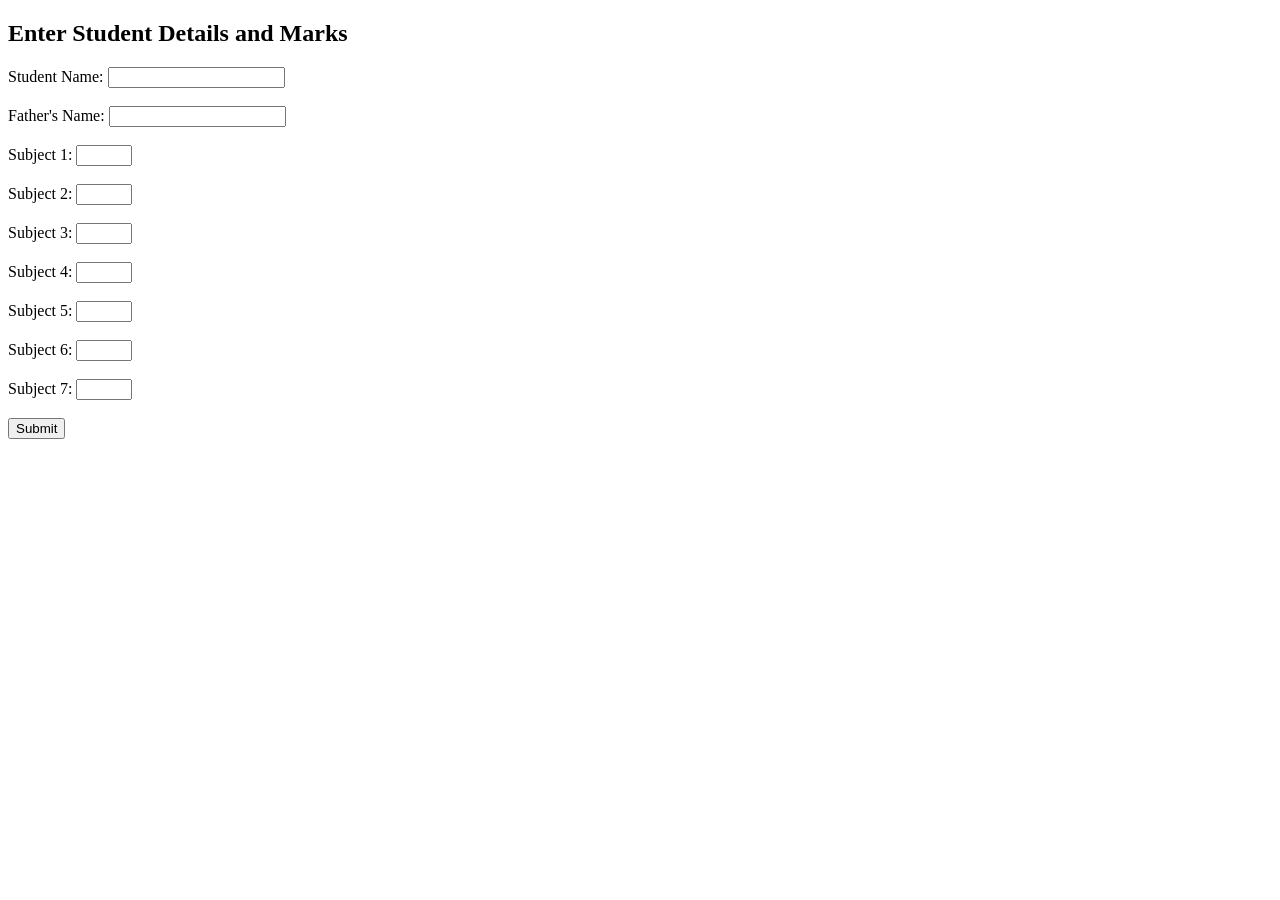
<file: form.html>
<!DOCTYPE html>
<html>
<head>
    <title>Student Marks Form</title>
</head>
<body>
    <h2>Enter Student Details and Marks</h2>
    <form action="process.php" method="POST">
        <label>Student Name: <input type="text" name="student_name" required></label><br><br>
        <label>Father's Name: <input type="text" name="father_name" required></label><br><br>

        <label>Subject 1: <input type="number" name="subject1" min="0" max="100" required></label><br><br>
        <label>Subject 2: <input type="number" name="subject2" min="0" max="100" required></label><br><br>
        <label>Subject 3: <input type="number" name="subject3" min="0" max="100" required></label><br><br>
        <label>Subject 4: <input type="number" name="subject4" min="0" max="100" required></label><br><br>
        <label>Subject 5: <input type="number" name="subject5" min="0" max="100" required></label><br><br>
        <label>Subject 6: <input type="number" name="subject6" min="0" max="100" required></label><br><br>
        <label>Subject 7: <input type="number" name="subject7" min="0" max="100" required></label><br><br>

        <input type="submit" value="Submit">
    </form>
</body>
</html>
</file>
